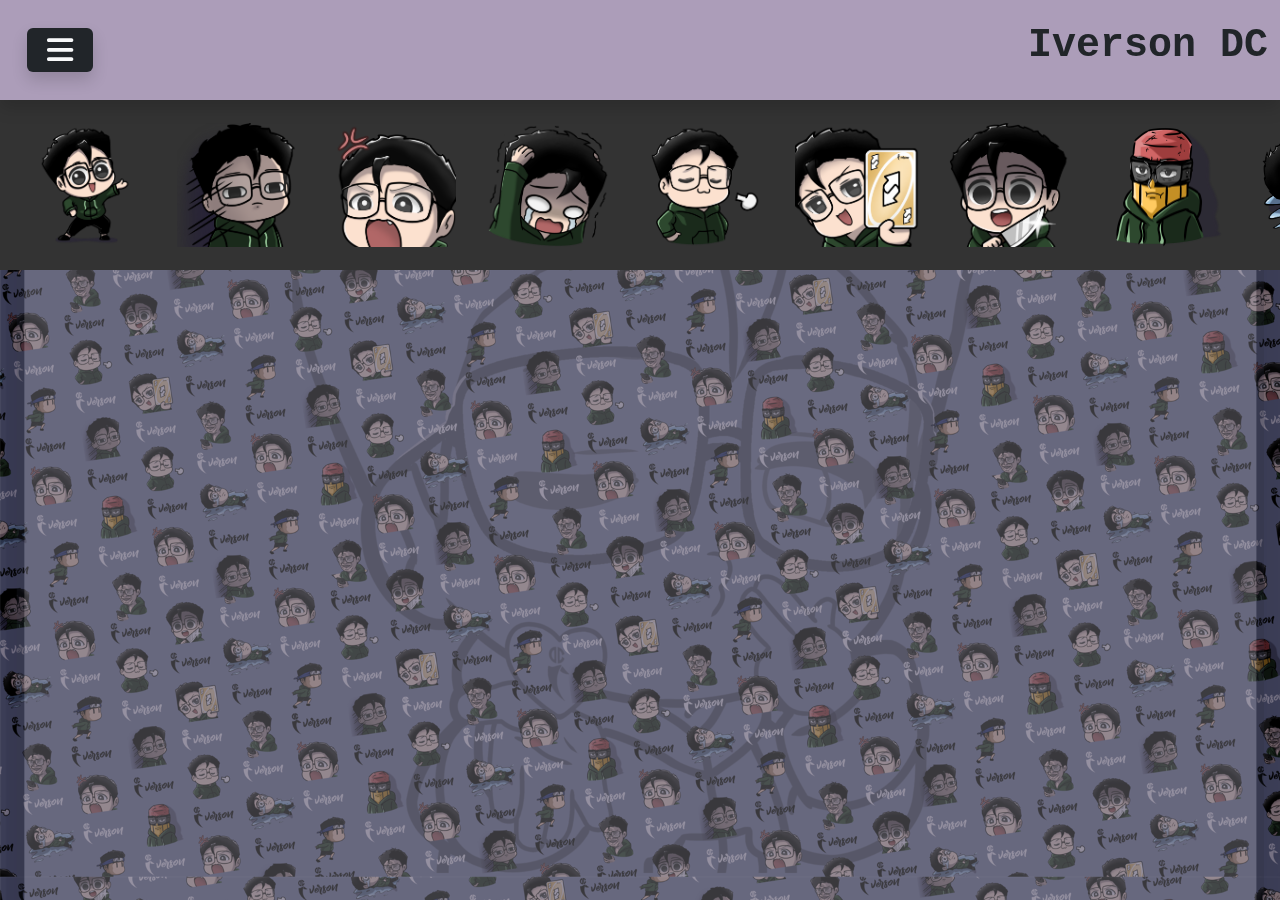
<file: Emotes.html>
<!DOCTYPE html>
<html lang="en">
<head>
    <meta charset="UTF-8">
    <meta name="viewport" content="width=device-width, initial-scale=1.0">
    <title>Iverson DC | Emotes</title>

    <link rel="stylesheet" href="https://cdnjs.cloudflare.com/ajax/libs/bootstrap/5.3.3/css/bootstrap.min.css">
    <link rel="stylesheet" href="https://cdnjs.cloudflare.com/ajax/libs/font-awesome/6.5.2/css/all.min.css">
    <script type="text/javascript" src="https://cdnjs.cloudflare.com/ajax/libs/jquery/3.7.1/jquery.min.js"></script>
    <script type="text/javascript" src="https://cdnjs.cloudflare.com/ajax/libs/popper.js/2.9.2/umd/popper.min.js"></script>

    <style>
        video{
            margin-top: 1%;
        }

        body{
        /* background-image: url(images/Web\ backdrop2.png);
        background-position-x: center;
        background-size: 110%; */
        background-image: url(images/Web\ backdrop2\ film.png);
        background-position-x: center;
        background-size: 100%;
    }
    </style>
</head>
<body>
    
    <style>
        .navbar {
            height: 100px;
            background-color: rgb(172, 157, 185);
        }
        
        #offcanvasNavbar {
            width: 280px;
            background-color: rgb(236, 228, 236);
        }
        
        .inline {
            display: inline-block
        }
        
        .center-text {
            text-align: center;
            font-family: 'Courier New', Courier, monospace;
        }
        
        .margin-top-20 {
            margin-top: 20px;
        }

        #logo{
            width: 220px;
        }

        #note{
            font-size: 80%;
            margin-bottom: -3%;
        }

        #pad{
            padding: 1%;
        }
    </style>


<nav class="navbar sticky-top shadow">
    <div class="container-fluid">
        <button class="navbar-toggler ml-5 border-0 shadow bg-dark" type="button" data-bs-toggle="offcanvas" data-bs-target="#offcanvasNavbar" aria-controls="offcanvasNavbar" aria-label="Toggle navigation" style="margin-left:15px;">
<div class=" text-light p-2 ">
     <i class="fa-solid fa-bars fa-xl"></i>
</div>
</button>
        <div>
            <div class="col-md-12 center-text">
                <h1 class="center-text"> <strong>Iverson DC</strong>
                </h1>
            </div>
        </div>

        <div class="offcanvas offcanvas-start" tabindex="-1" id="offcanvasNavbar" aria-labelledby="offcanvasNavbarLabel">
            <div class="offcanvas-header bg-body-tertiary">
                <img id="logo"  src="images/logo with pic.png">
            </div>
            <div class="offcanvas-body">



                <!-- // navigation side bar buttons -->
                <ul class=" navbar-nav justify-content-end flex-grow-1 pe-3" role="tablist">


                    <li class="nav-item" role="presentation">
                        <a class="nav-link active" aria-current="page" href="index.html" type="button" role="tab" aria-controls="pills-home" aria-selected="true">
                            <i class="fa-solid fa-house fa-lg"></i>
                            <span style="margin-left:23px;">Home</span>
                        </a>
                    </li>

                    <li class="nav-item" role="presentation">
                        <a class="nav-link active" aria-current="page" href="My Character.html" type="button" role="tab" aria-controls="pills-home" aria-selected="true">
                            <i style="margin-left:3px;" class="fa-solid fa-circle-info"></i>
                            <span style="margin-left:26px;">My Character</span>
                        </a>
                    </li>

                    <li class="nav-item" role="presentation">
                        <a class="nav-link active" aria-current="page" href="Emotes.html" type="button" role="tab" aria-controls="pills-home" aria-selected="true">
                            <i style="margin-left:3px;" class="fa-regular fa-face-laugh-squint"></i>
                            <span style="margin-left:26px;">Emotes</span>
                        </a>
                    </li>

                    <!-- <li class="nav-item" role="presentation">
                        <a class="nav-link active" aria-current="page" href="Sample Website.html" type="button" role="tab" aria-controls="pills-home" aria-selected="true">
                            <i style="margin-left:3px;" class="fa-solid fa-earth-americas"></i>
                            <span style="margin-left: 26px;">Sample Website</span>
                        </a>
                    </li> -->

                    <li class="nav-item" role="presentation">
                        <a class="nav-link active" aria-current="page" href="Logo Animations.html" type="button" role="tab" aria-controls="pills-home" aria-selected="true">
                            <i style="margin-left:3px;" class="fa-solid fa-pen-nib"></i>
                            <span style="margin-left:26px;">Logos</span>
                        </a>
                    </li>

                    <li class="nav-item" role="presentation">
                        <a class="nav-link active" aria-current="page" href="Illustrations.html" type="button" role="tab" aria-controls="pills-home" aria-selected="true">
                            <i style="margin-left:3px;" class="fa-solid fa-palette"></i>
                            <span style="margin-left:26px;"> Artworks</span>
                        </a>
                    </li>

                    <li class="nav-item" role="presentation">
                        <a class="nav-link active" aria-current="page" href="2D.html" type="button" role="tab" aria-controls="pills-home" aria-selected="true">
                            <i style="margin-left:3px;" class="fa-solid fa-pencil"></i>
                            <span style="margin-left:26px;">2D Animations</span>
                        </a>
                    </li>

                    <li class="nav-item" role="presentation">
                        <a class="nav-link active" aria-current="page" href="3D.html" type="button" role="tab" aria-controls="pills-home" aria-selected="true">
                            <i style="margin-left:3px;" class="fa-solid fa-cube"></i>
                            <span style="margin-left:26px;">3D Models / Animations</span>
                        </a>
                    </li>

                    <li class="nav-item" role="presentation">
                        <a class="nav-link active" aria-current="page" href="Photo.html" type="button" role="tab" aria-controls="pills-home" aria-selected="true">
                            <i style="margin-left:2px;" class="fa-solid fa-photo-film"></i>
                            <span style="margin-left:23px;">Photo / Video Edits</span>
                        </a>
                    </li>

                    <li class="nav-item" role="presentation">
                        <a class="nav-link active" aria-current="page" href="Games.html" type="button" role="tab" aria-controls="pills-home" aria-selected="true">
                            <i style="margin-left:2px;" class="fa-solid fa-gamepad"></i>
                            <span style="margin-left:23px;">Games</span>
                        </a>
                    </li>

                </ul>
            </div>
        </div>
    </div>
</nav>



<style>
    * {
        box-sizing: border-box;
      }
      
      body {
        margin: 0;
        font-family: Arial;
      }
      
      /* The grid: Four equal columns that floats next to each other */
      .column {
        float: left;
        width: 25%;
        padding: 10px;
      }
      
      /* Style the images inside the grid */
      .column img {
        opacity: 0.8; 
        cursor: pointer; 
      }
      
      .column img:hover {
        opacity: 1;
      }
      
      /* Clear floats after the columns */
      .row:after {
        content: "";
        display: table;
        clear: both;
      }
      
      /* The expanding image container */
      .container {
        position: relative;
        display: none;
      }
      
      /* Expanding image text */
      #imgtext {
        position: absolute;
        bottom: 15px;
        left: 15px;
        color: white;
        font-size: 20px;
      }
      
      /* Closable button inside the expanded image */
      .closebtn {
        position: absolute;
        top: 10px;
        right: 15px;
        color: white;
        font-size: 35px;
        cursor: pointer;
      }
    
      div.scroll-container {
      background-color: #333;
      overflow: auto;
      white-space: nowrap;
      padding: 10px;
    }
    
    div.scroll-container img {
      padding: 10px;
    }
      </style>


      <div class="scroll-container">
        <img id="pad" src="images/Emotes.PNG" style="height:150px" onclick="myFunction(this);">
        <img id="pad" src="images/Emotes 2.PNG" style="height:150px" onclick="myFunction(this);">
        <img id="pad" src="images/Emotes3.PNG" style="height:150px" onclick="myFunction(this);">
        <img id="pad" src="images/Emotes4.PNG" style="height:150px" onclick="myFunction(this);">
        <img id="pad" src="images/Emotes5.PNG" style="height:150px" onclick="myFunction(this);">
        <img id="pad" src="images/Emotes6.PNG" style="height:150px" onclick="myFunction(this);">
        <img id="pad" src="images/Emotes7.PNG" style="height:150px" onclick="myFunction(this);">
        <img id="pad" src="images/Random shz_20240206205523.PNG" style="height:150px" onclick="myFunction(this);">
        <img id="pad" src="images/Random shz 3_20240206205201.PNG" style="height:150px" onclick="myFunction(this);">
        <img id="pad" src="images/Emotes8.PNG" style="height:150px" onclick="myFunction(this);">
        <img id="pad" src="images/Random shz 2_20240206205036.PNG" style="height:150px" onclick="myFunction(this);">
      </div>
      
      <div class="container">
        <span onclick="this.parentElement.style.display='none'" class="closebtn">&times;</span>
        <img id="expandedImg" style="width:100%">
        <div id="imgtext"></div>
      </div>
      
      <script>
      function myFunction(imgs) {
        var expandImg = document.getElementById("expandedImg");
        var imgText = document.getElementById("imgtext");
        expandImg.src = imgs.src;
        imgText.innerHTML = imgs.alt;
        expandImg.parentElement.style.display = "block";
      }
      </script>
      
      </body>
      <script type="text/javascript" src="https://cdnjs.cloudflare.com/ajax/libs/bootstrap/5.3.3/js/bootstrap.bundle.min.js"></script>
      </html>
</file>
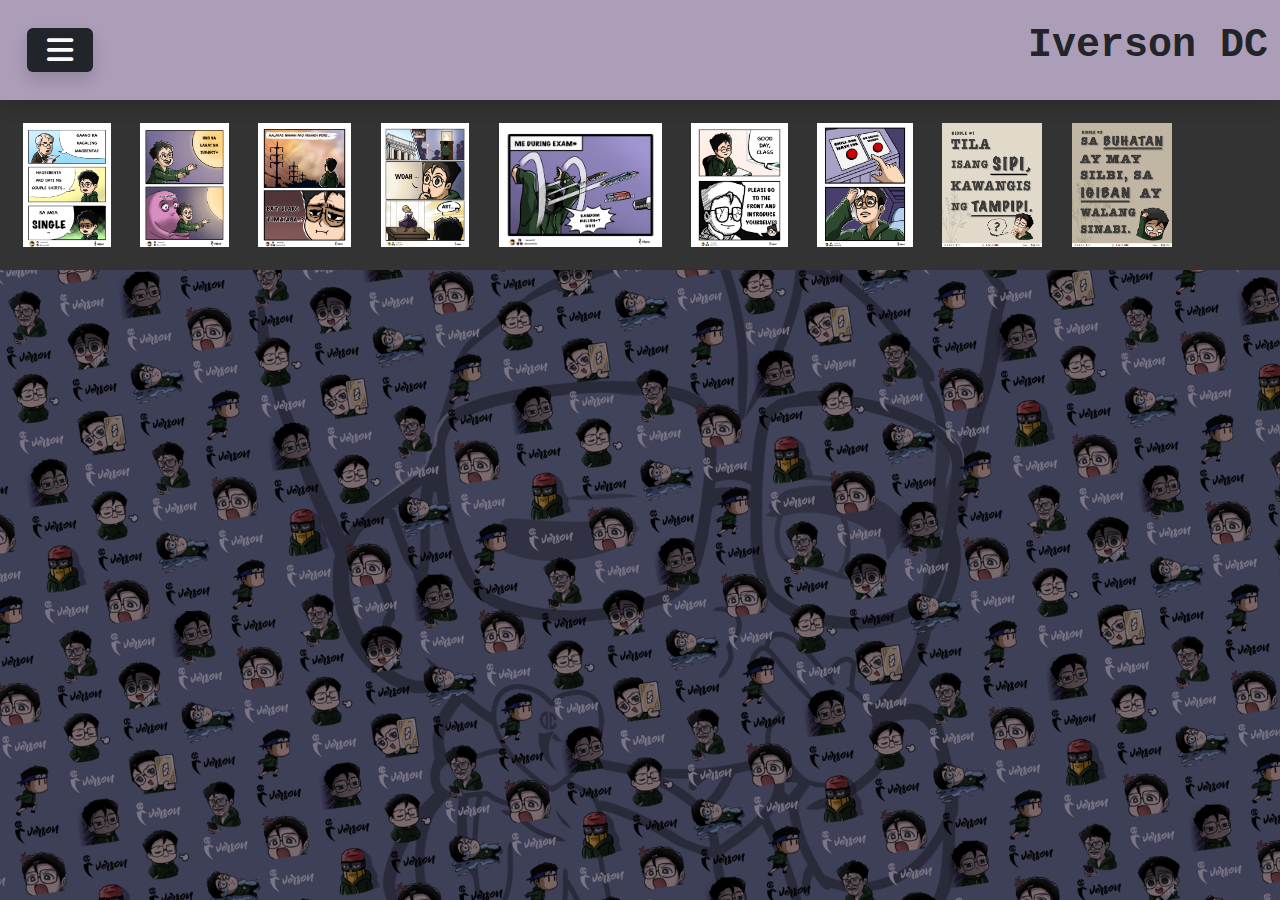
<file: My Character.html>
<!DOCTYPE html>
<html lang="en">
<head>
    <meta charset="UTF-8">
    <meta name="viewport" content="width=device-width, initial-scale=1.0">
    <title>Iverson DC | My Character</title>

    <link rel="stylesheet" href="https://cdnjs.cloudflare.com/ajax/libs/bootstrap/5.3.3/css/bootstrap.min.css">
    <link rel="stylesheet" href="https://cdnjs.cloudflare.com/ajax/libs/font-awesome/6.5.2/css/all.min.css">
    <script type="text/javascript" src="https://cdnjs.cloudflare.com/ajax/libs/jquery/3.7.1/jquery.min.js"></script>
    <script type="text/javascript" src="https://cdnjs.cloudflare.com/ajax/libs/popper.js/2.9.2/umd/popper.min.js"></script>

    <style>
        video{
            margin-top: 1%;
        }

        body{
        background-image: url(images/Web\ backdrop2.png);
        background-position-x: center;
        background-size: 110%;
    }
    </style>
</head>
<body>
    
    <style>
        .navbar {
            height: 100px;
            background-color: rgb(172, 157, 185);
        }
        
        #offcanvasNavbar {
            width: 280px;
            background-color: rgb(236, 228, 236);
        }
        
        .inline {
            display: inline-block
        }
        
        .center-text {
            text-align: center;
            font-family: 'Courier New', Courier, monospace;
        }
        
        .margin-top-20 {
            margin-top: 20px;
        }

        #logo{
            width: 220px;
        }

        #note{
            font-size: 80%;
            margin-bottom: -3%;
        }

        #pad{
            padding: 1%;
        }
    </style>


<nav class="navbar sticky-top shadow">
    <div class="container-fluid">
        <button class="navbar-toggler ml-5 border-0 shadow bg-dark" type="button" data-bs-toggle="offcanvas" data-bs-target="#offcanvasNavbar" aria-controls="offcanvasNavbar" aria-label="Toggle navigation" style="margin-left:15px;">
<div class=" text-light p-2 ">
     <i class="fa-solid fa-bars fa-xl"></i>
</div>
</button>
        <div>
            <div class="col-md-12 center-text">
                <h1 class="center-text"> <strong>Iverson DC</strong>
                </h1>
            </div>
        </div>

        <div class="offcanvas offcanvas-start" tabindex="-1" id="offcanvasNavbar" aria-labelledby="offcanvasNavbarLabel">
            <div class="offcanvas-header bg-body-tertiary">
                <img id="logo"  src="images/logo with pic.png">
            </div>
            <div class="offcanvas-body">



                <!-- // navigation side bar buttons -->
                <ul class=" navbar-nav justify-content-end flex-grow-1 pe-3" role="tablist">


                    <li class="nav-item" role="presentation">
                        <a class="nav-link active" aria-current="page" href="index.html" type="button" role="tab" aria-controls="pills-home" aria-selected="true">
                            <i class="fa-solid fa-house fa-lg"></i>
                            <span style="margin-left:23px;">Home</span>
                        </a>
                    </li>

                    <li class="nav-item" role="presentation">
                        <a class="nav-link active" aria-current="page" href="My Character.html" type="button" role="tab" aria-controls="pills-home" aria-selected="true">
                            <i style="margin-left:3px;" class="fa-solid fa-circle-info"></i>
                            <span style="margin-left:26px;">My Character</span>
                        </a>
                    </li>

                    <li class="nav-item" role="presentation">
                        <a class="nav-link active" aria-current="page" href="Emotes.html" type="button" role="tab" aria-controls="pills-home" aria-selected="true">
                            <i style="margin-left:3px;" class="fa-regular fa-face-laugh-squint"></i>
                            <span style="margin-left:26px;">Emotes</span>
                        </a>
                    </li>

                    <!-- <li class="nav-item" role="presentation">
                        <a class="nav-link active" aria-current="page" href="Sample Website.html" type="button" role="tab" aria-controls="pills-home" aria-selected="true">
                            <i style="margin-left:3px;" class="fa-solid fa-earth-americas"></i>
                            <span style="margin-left: 26px;">Sample Website</span>
                        </a>
                    </li> -->

                    <li class="nav-item" role="presentation">
                        <a class="nav-link active" aria-current="page" href="Logo Animations.html" type="button" role="tab" aria-controls="pills-home" aria-selected="true">
                            <i style="margin-left:3px;" class="fa-solid fa-pen-nib"></i>
                            <span style="margin-left:26px;">Logos</span>
                        </a>
                    </li>

                    <li class="nav-item" role="presentation">
                        <a class="nav-link active" aria-current="page" href="Illustrations.html" type="button" role="tab" aria-controls="pills-home" aria-selected="true">
                            <i style="margin-left:3px;" class="fa-solid fa-palette"></i>
                            <span style="margin-left:26px;"> Artworks</span>
                        </a>
                    </li>

                    <li class="nav-item" role="presentation">
                        <a class="nav-link active" aria-current="page" href="2D.html" type="button" role="tab" aria-controls="pills-home" aria-selected="true">
                            <i style="margin-left:3px;" class="fa-solid fa-pencil"></i>
                            <span style="margin-left:26px;">2D Animations</span>
                        </a>
                    </li>

                    <li class="nav-item" role="presentation">
                        <a class="nav-link active" aria-current="page" href="3D.html" type="button" role="tab" aria-controls="pills-home" aria-selected="true">
                            <i style="margin-left:3px;" class="fa-solid fa-cube"></i>
                            <span style="margin-left:26px;">3D Models / Animations</span>
                        </a>
                    </li>

                    <li class="nav-item" role="presentation">
                        <a class="nav-link active" aria-current="page" href="Photo.html" type="button" role="tab" aria-controls="pills-home" aria-selected="true">
                            <i style="margin-left:2px;" class="fa-solid fa-photo-film"></i>
                            <span style="margin-left:23px;">Photo / Video Edits</span>
                        </a>
                    </li>

                    <li class="nav-item" role="presentation">
                        <a class="nav-link active" aria-current="page" href="Games.html" type="button" role="tab" aria-controls="pills-home" aria-selected="true">
                            <i style="margin-left:2px;" class="fa-solid fa-gamepad"></i>
                            <span style="margin-left:23px;">Games</span>
                        </a>
                    </li>

                </ul>
            </div>
        </div>
    </div>
</nav>



<style>
    * {
        box-sizing: border-box;
      }
      
      body {
        margin: 0;
        font-family: Arial;
      }
      
      /* The grid: Four equal columns that floats next to each other */
      .column {
        float: left;
        width: 25%;
        padding: 10px;
      }
      
      /* Style the images inside the grid */
      .column img {
        opacity: 0.8; 
        cursor: pointer; 
      }
      
      .column img:hover {
        opacity: 1;
      }
      
      /* Clear floats after the columns */
      .row:after {
        content: "";
        display: table;
        clear: both;
      }
      
      /* The expanding image container */
      .container {
        position: relative;
        display: none;
      }
      
      /* Expanding image text */
      #imgtext {
        position: absolute;
        bottom: 15px;
        left: 15px;
        color: white;
        font-size: 20px;
      }
      
      /* Closable button inside the expanded image */
      .closebtn {
        position: absolute;
        top: 10px;
        right: 15px;
        color: white;
        font-size: 35px;
        cursor: pointer;
      }
    
      div.scroll-container {
      background-color: #333;
      overflow: auto;
      white-space: nowrap;
      padding: 10px;
    }
    
    div.scroll-container img {
      padding: 10px;
    }
      </style>


      <div class="scroll-container">
        <img id="pad" src="images/c1.PNG" style="height:150px" onclick="myFunction(this);">
        <img id="pad" src="images/c2.PNG" style="height:150px" onclick="myFunction(this);">
        <img id="pad" src="images/c3.PNG" style="height:150px" onclick="myFunction(this);">
        <img id="pad" src="images/c4.jpg" style="height:150px" onclick="myFunction(this);">
        <img id="pad" src="images/c7.jpg" style="height:150px" onclick="myFunction(this);">
        <img id="pad" src="images/c5.jpg" style="height:150px" onclick="myFunction(this);">
        <img id="pad" src="images/c6.jpg" style="height:150px" onclick="myFunction(this);">
        <img id="pad" src="images/Riddle1.PNG" style="height:150px" onclick="myFunction(this);">
        <img id="pad" src="images/Riddle2.PNG" style="height:150px" onclick="myFunction(this);">
      </div>
      
      <div class="container">
        <span onclick="this.parentElement.style.display='none'" class="closebtn">&times;</span>
        <img id="expandedImg" style="width:100%">
        <div id="imgtext"></div>
      </div>
      
      <script>
      function myFunction(imgs) {
        var expandImg = document.getElementById("expandedImg");
        var imgText = document.getElementById("imgtext");
        expandImg.src = imgs.src;
        imgText.innerHTML = imgs.alt;
        expandImg.parentElement.style.display = "block";
      }
      </script>
      
      </body>
      <script type="text/javascript" src="https://cdnjs.cloudflare.com/ajax/libs/bootstrap/5.3.3/js/bootstrap.bundle.min.js"></script>
      </html>
</file>
